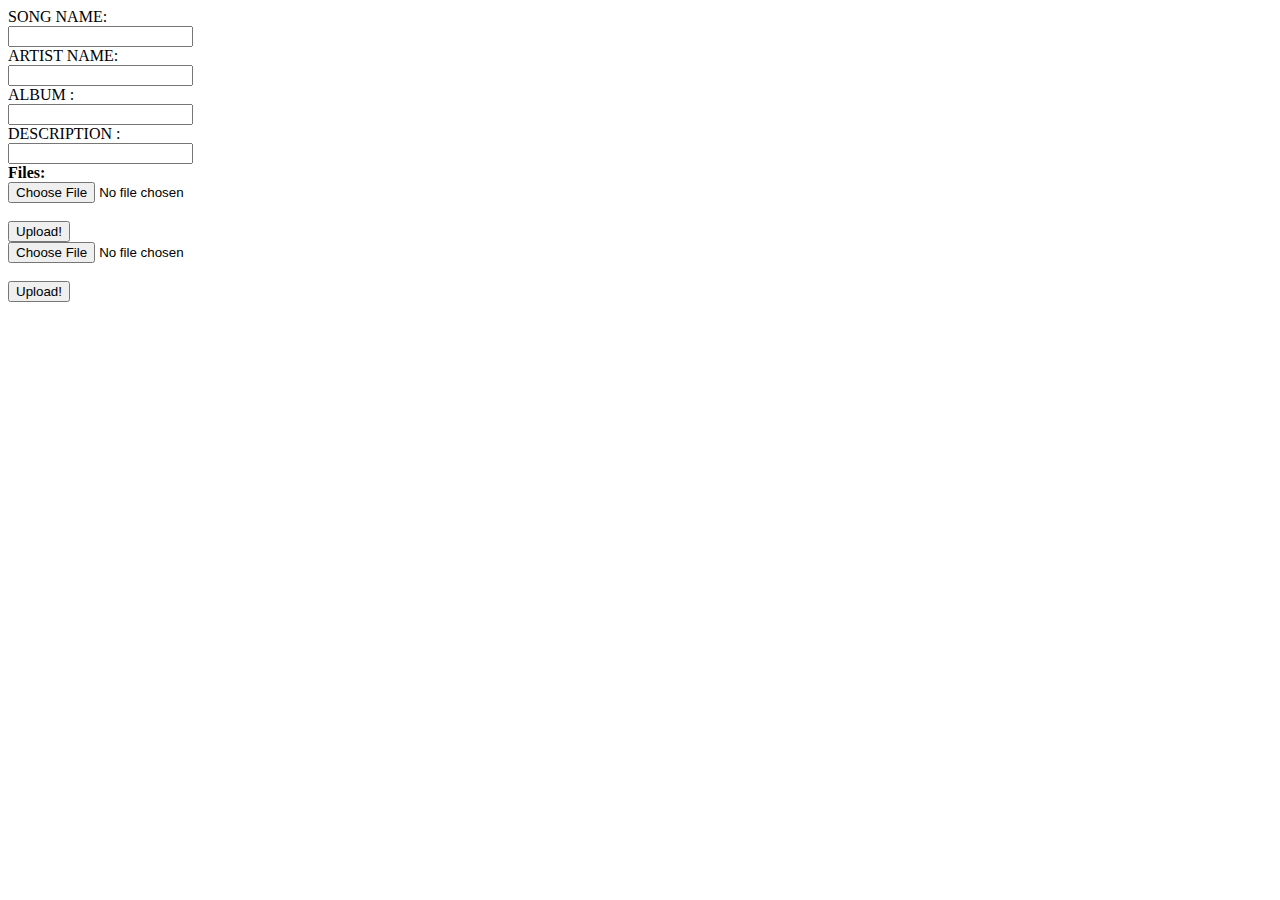
<file: templates/update.html>
<head>
        <title>Upload</title>
        <script src="https://ajax.googleapis.com/ajax/libs/jquery/1.12.0/jquery.min.js"></script>
      </head>
      
      <body>
      
        <form id="upload-form" action="{{ url_for('upload') }}" method="PUT" enctype="multipart/form-data">
          <label for="Sname"> SONG NAME:</label><br>
          <input type="text" id="name" name="Sname"><br>
      
          <label for="Aname"> ARTIST NAME:</label><br>
          <input type="text" id="name" name="Aname"><br>
      
          <label for="name"> ALBUM :</label><br>
          <input type="text" id="name" name="name"><br>
      
          <label for="Dname"> DESCRIPTION :</label><br>
          <input type="text" id="name" name="Dname"><br>
      
          <strong>Files:</strong><br>
      
          <input id="audio-picker" type="file" name="audiofile" accept="audio/mp3">
          <div id="msg">
            <br>
          </div>
          <input type="submit" value="Upload!" id="upload-audiobutton">
          <br>
      
          <input id="file-picker" type="file" name="file" accept="image/*">
          <div id="msg">
            <br>
          </div>
          <input type="submit" value="Upload!" id="upload-button">
        </form>
      </body>
      <script>
      
        $("#audio-picker").change(function () {
      
          var input = document.getElementById('audio-picker');
      
          for (var i = 0; i < input.files.length; i++) {
            var ext = input.files[i].name.substring(input.files[i].name.lastIndexOf('.') + 1).toLowerCase()
      
            if (ext == 'mp3') {
              $("#msg").text("Files are supported")
            }
            else {
              $("#msg").text("Files are NOT supported")
              document.getElementById("audio-picker").value = "";
            }
      
          }
      
      
        });
      
        $("#file-picker").change(function () {
      
          var input = document.getElementById('file-picker');
      
          for (var i = 0; i < input.files.length; i++) {
            var ext = input.files[i].name.substring(input.files[i].name.lastIndexOf('.') + 1).toLowerCase()
      
            if ((ext == 'jpg') || (ext == 'png')) {
              $("#msg").text("Files are supported")
            }
            else {
              $("#msg").text("Files are NOT supported")
              document.getElementById("file-picker").value = "";
            }
      
          }
      
      
        });
      
      </script>
      
      </html>
</file>
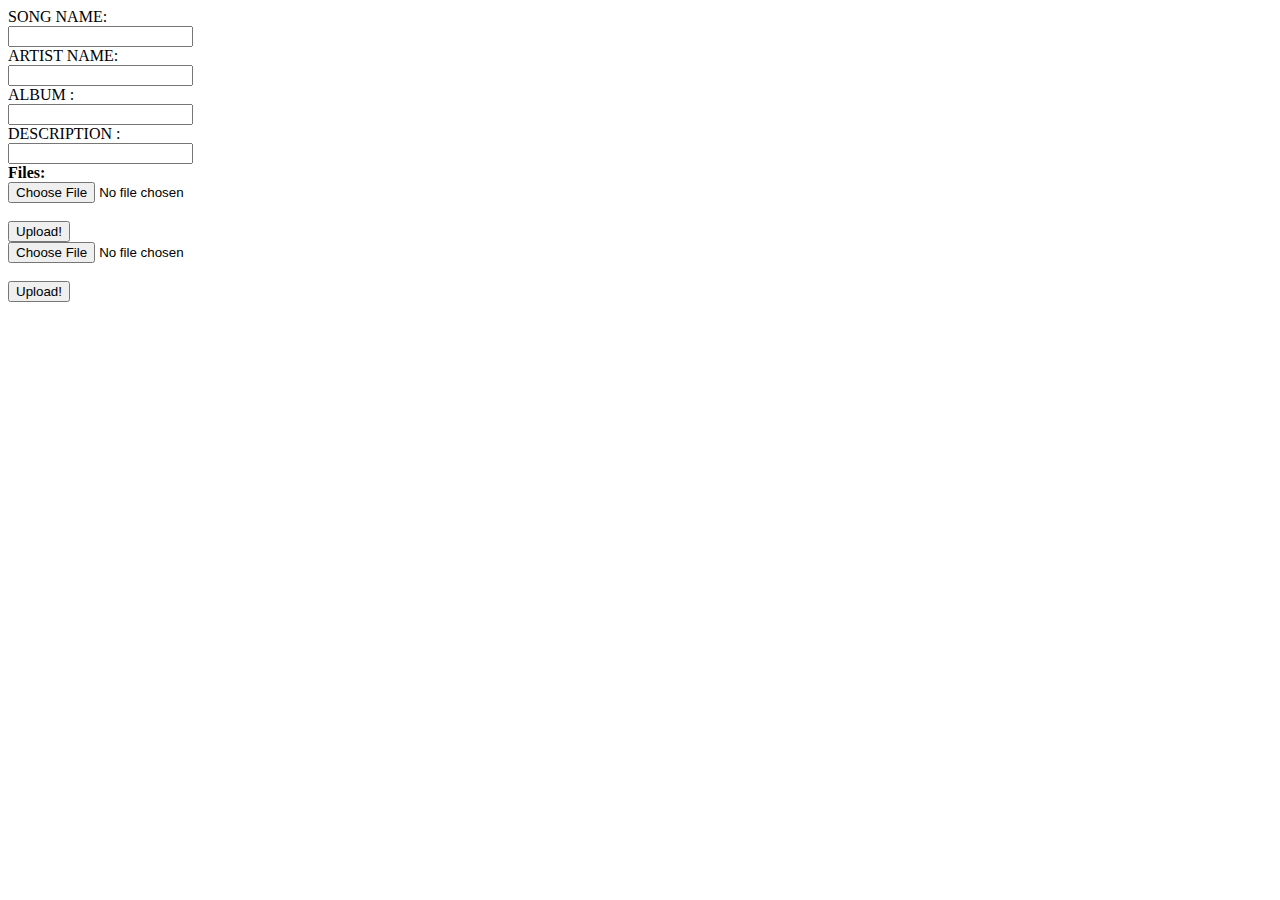
<file: templates/upload.html>
<head>
  <title>Upload</title>
  <script src="https://ajax.googleapis.com/ajax/libs/jquery/1.12.0/jquery.min.js"></script>
</head>

<body>

  <form id="upload-form" action="{{ url_for('upload') }}" method="POST" enctype="multipart/form-data">
    <label for="Sname"> SONG NAME:</label><br>
    <input type="text" id="name" name="Sname"><br>

    <label for="Aname"> ARTIST NAME:</label><br>
    <input type="text" id="name" name="Aname"><br>

    <label for="name"> ALBUM :</label><br>
    <input type="text" id="name" name="name"><br>

    <label for="Dname"> DESCRIPTION :</label><br>
    <input type="text" id="name" name="Dname"><br>

    <strong>Files:</strong><br>

    <input id="audio-picker" type="file" name="audiofile" accept="audio/mp3">
    <div id="msg">
      <br>
    </div>
    <input type="submit" value="Upload!" id="upload-audiobutton">
    <br>

    <input id="file-picker" type="file" name="file" accept="image/*">
    <div id="msg">
      <br>
    </div>
    <input type="submit" value="Upload!" id="upload-button">
  </form>
</body>
<script>

  $("#audio-picker").change(function () {

    var input = document.getElementById('audio-picker');

    for (var i = 0; i < input.files.length; i++) {
      var ext = input.files[i].name.substring(input.files[i].name.lastIndexOf('.') + 1).toLowerCase()

      if (ext == 'mp3') {
        $("#msg").text("Files are supported")
      }
      else {
        $("#msg").text("Files are NOT supported")
        document.getElementById("audio-picker").value = "";
      }

    }


  });

  $("#file-picker").change(function () {

    var input = document.getElementById('file-picker');

    for (var i = 0; i < input.files.length; i++) {
      var ext = input.files[i].name.substring(input.files[i].name.lastIndexOf('.') + 1).toLowerCase()

      if ((ext == 'jpg') || (ext == 'png')) {
        $("#msg").text("Files are supported")
      }
      else {
        $("#msg").text("Files are NOT supported")
        document.getElementById("file-picker").value = "";
      }

    }


  });

</script>

</html>
</file>
